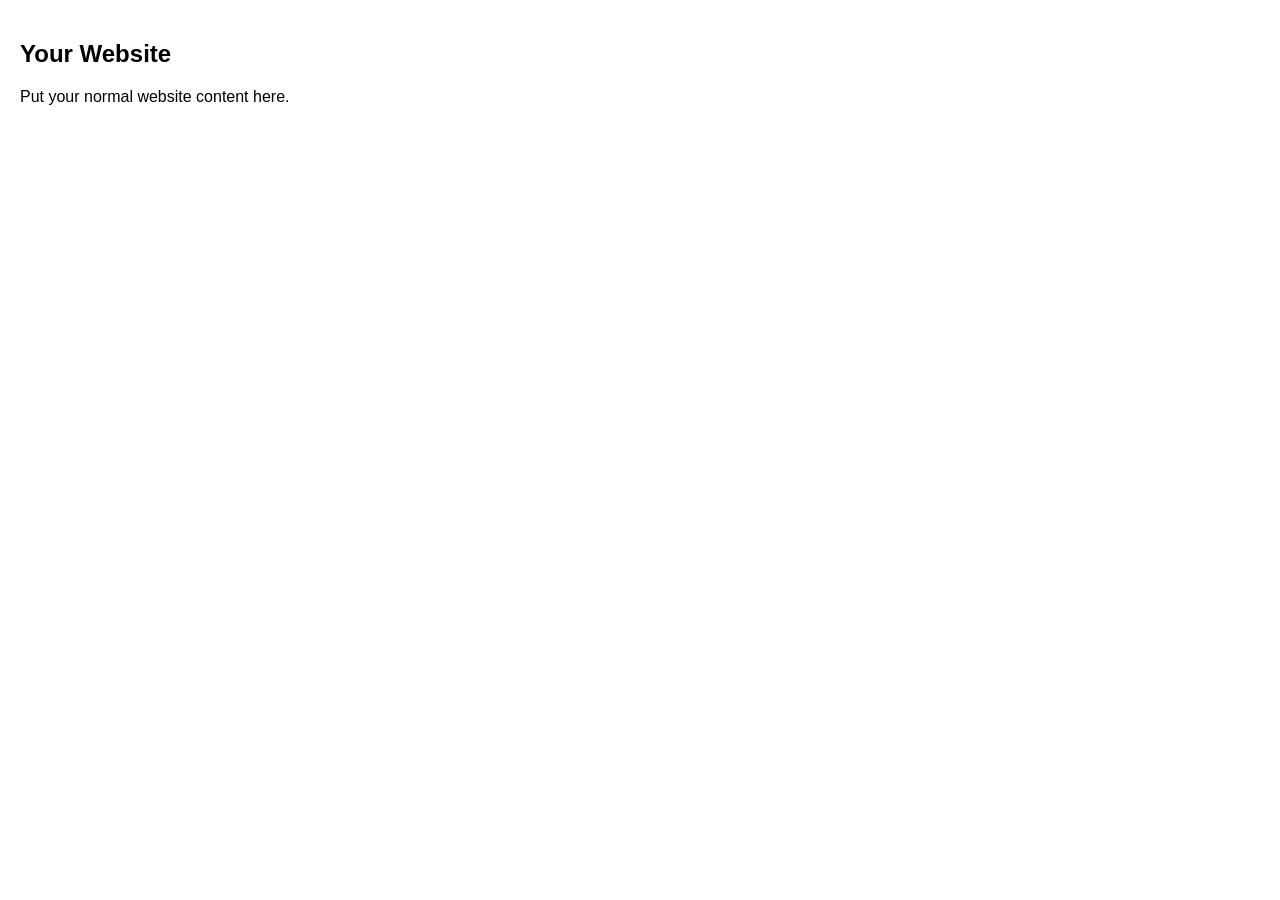
<file: index.html>
<!DOCTYPE html>
<html lang="en">
<head>
  <meta charset="UTF-8">
  <meta name="viewport" content="width=device-width, initial-scale=1.0">
  <title>Website</title>
  <style>
    html, body {
      margin: 0;
      min-height: 100%;
      font-family: Arial, sans-serif;
    }

    /* Your normal website content appears here, behind the full-screen viewer. */
    #site-content {
      padding: 20px;
    }

    #ad-screen {
      position: fixed;
      inset: 0;
      z-index: 2147483647;
      display: none;
      width: 100vw;
      height: 100dvh;
      background: #000;
    }

    #ad-frame {
      display: block;
      width: 100%;
      height: 100%;
      border: 0;
      background: #fff;
    }

    #ad-status {
      position: absolute;
      top: 10px;
      right: 10px;
      z-index: 2;
      padding: 7px 10px;
      border-radius: 6px;
      color: #fff;
      background: rgba(0,0,0,.72);
      font-size: 13px;
    }

    #ad-blocked {
      display: none;
      position: absolute;
      inset: 0;
      align-items: center;
      justify-content: center;
      padding: 24px;
      color: #fff;
      text-align: center;
      background: #111;
      line-height: 1.5;
    }
  </style>
</head>
<body>
  <main id="site-content">
    <h2>Your Website</h2>
    <p>Put your normal website content here.</p>
  </main>

  <section id="ad-screen" aria-label="Advertisement sequence">
    <div id="ad-status">Ad 1 of 5</div>
    <iframe id="ad-frame" title="Advertisement" allow="fullscreen"></iframe>
    <div id="ad-blocked">
      <div>
        <h2>Advertisement cannot be displayed here</h2>
        <p>This advertiser does not allow its page to open inside a website frame. The ad sequence will continue automatically.</p>
      </div>
    </div>
  </section>

  <script>
    /*
      ADD YOUR FIVE DIRECT LINKS BELOW.
      Replace each https://example.com/... with your own direct link.
    */
    const directLinks = [
      "https://uplcm.com/4/6523935",
      "https://t.co/xxueklQpcD",
      "https://t.co/Dw2W3wEnNQ",
      "https://surfflux.com/p/B4TEBDS9uCBEJLVGkzKCDbhfsrJ6V8Akjqp2fsDjOrc",
      "https://ptp.today/102086"
    ];

    const SECONDS_PER_LINK = 8;
    const FINAL_WAIT_SECONDS = 5;

    const screen = document.getElementById("ad-screen");
    const frame = document.getElementById("ad-frame");
    const status = document.getElementById("ad-status");
    const blockedMessage = document.getElementById("ad-blocked");

    function startAdSequence() {
      const usableLinks = directLinks.filter(url =>
        typeof url === "string" &&
        /^https:\/\/.+/i.test(url) &&
        !url.includes("example.com/link-")
      );

      if (usableLinks.length !== 5) {
        console.warn("Add exactly 5 valid HTTPS direct links in the directLinks array.");
        return;
      }

      screen.style.display = "block";
      document.body.style.overflow = "hidden";

      let current = 0;

      function showNextLink() {
        if (current >= usableLinks.length) {
          status.textContent = "Please wait...";
          frame.style.display = "none";
          blockedMessage.style.display = "none";

          window.setTimeout(() => {
            screen.style.display = "none";
            document.body.style.overflow = "";
          }, FINAL_WAIT_SECONDS * 1000);

          return;
        }

        status.textContent = `Ad ${current + 1} of 5`;
        blockedMessage.style.display = "none";
        frame.style.display = "block";
        frame.src = usableLinks[current];

        current++;
        window.setTimeout(showNextLink, SECONDS_PER_LINK * 7000);
      }

      showNextLink();
    }

    /*
      Browsers do not expose a reliable way to detect every iframe-blocking
      policy. This timer-based sequence continues even if a provider blocks
      framing. The next URL will still be attempted after 8 seconds.
    */
    window.addEventListener("load", () => {
      window.setTimeout(startAdSequence, 7000);
    });
  </script>
</body>
</html>
</file>
